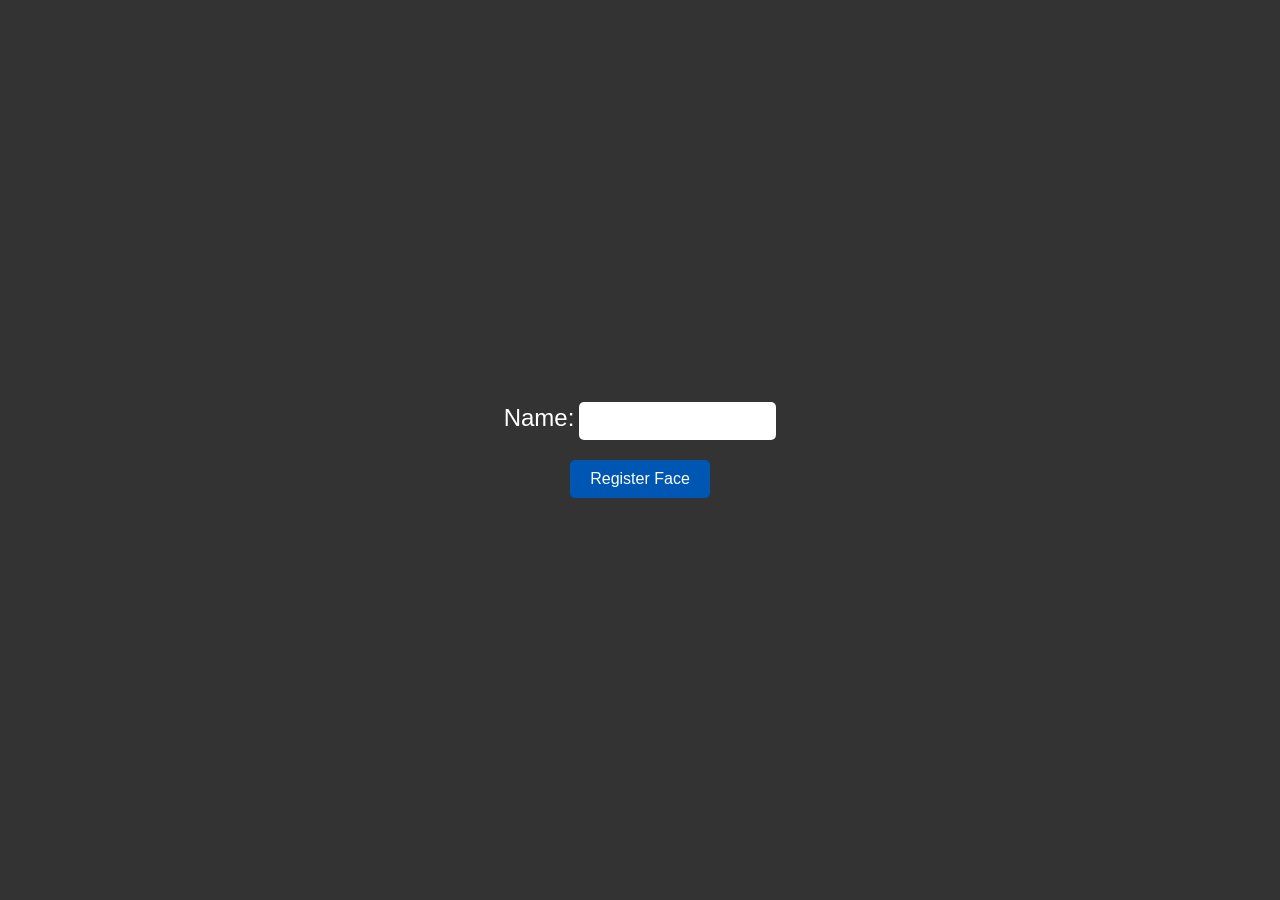
<file: api/templates/register_face.html>
<!DOCTYPE html>
<html lang="en">
<head>
    <meta charset="UTF-8">
    <meta name="viewport" content="width=device-width, initial-scale=1.0">
    <title>Register Face</title>
    <style>
        body {
            background-color: #333333;
            color: white;
            font-family: Arial, sans-serif;
            margin: 0;
            padding: 0;
            box-sizing: border-box;
            display: flex;
            justify-content: center;
            align-items: center;
            height: 100vh;
        }
        .container {
            text-align: center;
        }
        input[type="text"] {
            margin: 10px 0;
            padding: 10px 20px;
            border: none;
            border-radius: 5px;
            font-size: 16px;
        }
        button {
            cursor: pointer;
            padding: 10px 20px;
            background-color: #0056b3; /* Slightly darker blue */
            color: white;
            border: none;
            border-radius: 5px;
            font-size: 16px;
            margin: 10px 0;
        }
    </style>
</head>
<body>
<div class="container">
    <label for="name" style="font-size: 24px;">Name:</label>
    <input type="text" id="name" name="name" title="name" style="width: 50%;">
    <br>
    <button onclick="registerFace()">Register Face</button>
</div>

<script>
    function registerFace() {
    var username = document.getElementById("name").value;
    if(username) {
        var targetUrl = window.location.origin + "/register_face/" + encodeURIComponent(username) + "/";
        fetch(targetUrl, {
            method: 'POST', 
            headers: {
                'Content-Type': 'application/json',
            },
            body: JSON.stringify({ username: username })
        }).then(response => {
            if(response.ok) {
                // Redirect to a new page
                window.location.href = targetUrl;
            } else {
                // Handle error
                console.error('Failed to register');
            }
        }).catch(error => {
            console.error('Error:', error);
        });
    } else {
        alert("Please enter a name.");
    }
}

    </script>
    
</body>
</html>
</file>
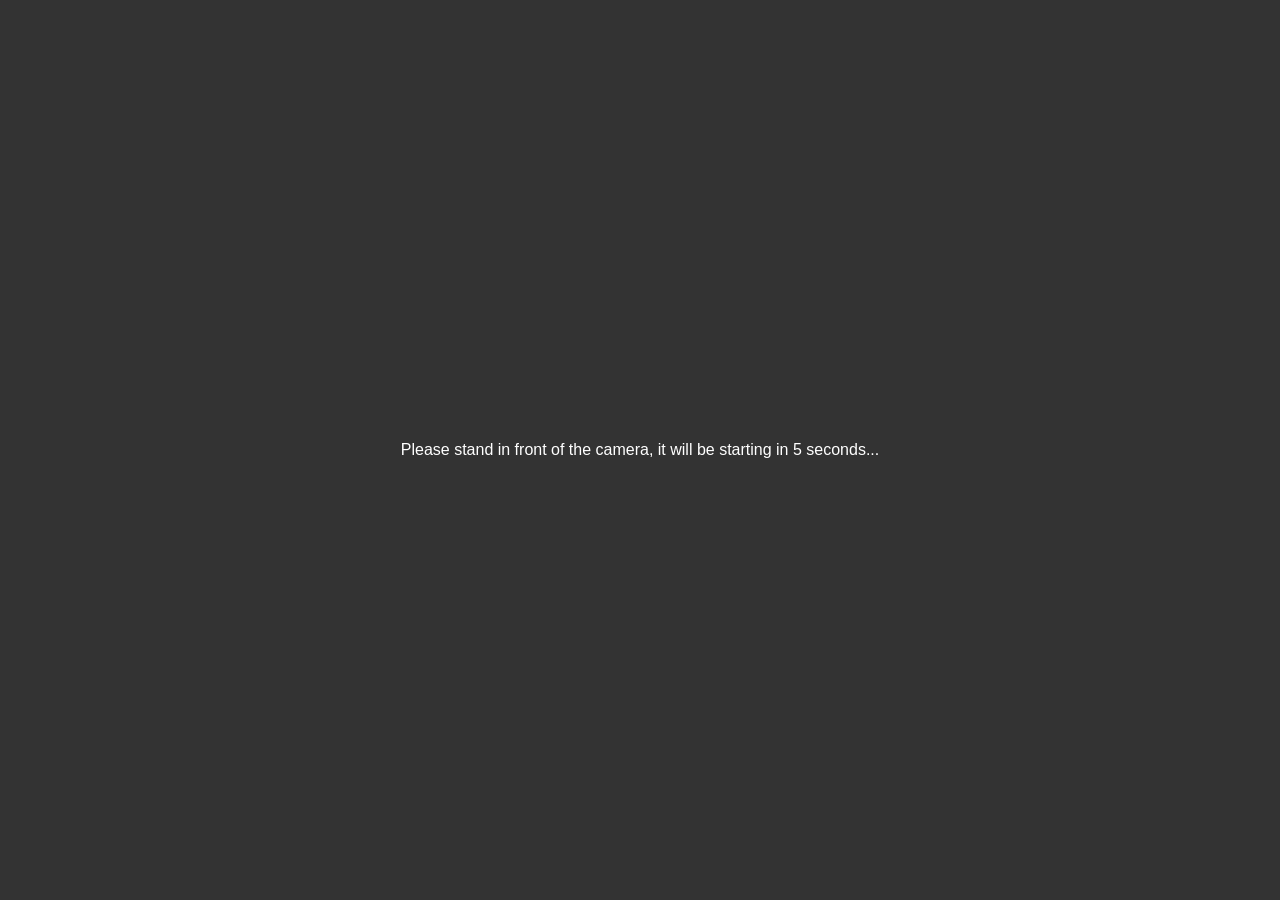
<file: api/templates/registerFace.html>
<!DOCTYPE html>
<html lang="en">
<head>
    <meta charset="UTF-8">
    <meta name="viewport" content="width=device-width, initial-scale=1.0">
    <title>Camera Activation</title>
    <style>
        body {
            background-color: #333333;
            color: white;
            font-family: Arial, sans-serif;
            margin: 0;
            padding: 0;
            box-sizing: border-box;
            display: flex;
            justify-content: center;
            align-items: center;
            height: 100vh;
            text-align: center;
        }
    </style>
</head>
<body>
    <div>Please stand in front of the camera, it will be starting in 5 seconds...</div>
</body>
</html>
</file>
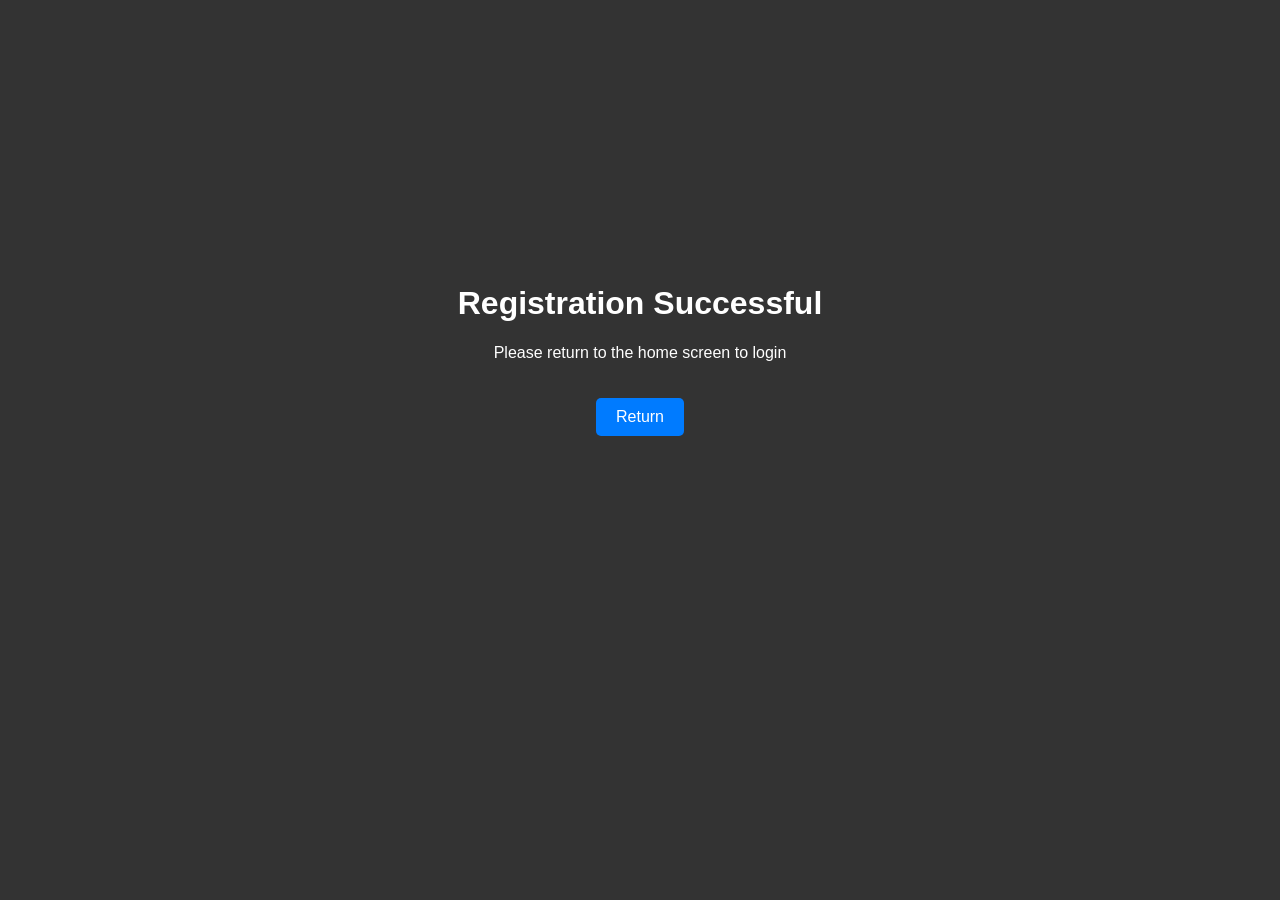
<file: api/templates/successfulRegistration.html>
<!DOCTYPE html>
<html>
<head>
    <title>Registration Complete</title>
    <style>
        body {
            background-color: #333333;
            color: white;
            font-family: Arial, sans-serif;
            text-align: center;
            padding-top: 20%;
        }
        .return-button {
            display: inline-block;
            margin-top: 20px;
            padding: 10px 20px;
            background-color: #007bff;
            color: white;
            text-decoration: none;
            font-size: 16px;
            border-radius: 5px;
            cursor: pointer;
        }
        .return-button:hover {
            background-color: #0056b3;
        }
    </style>
</head>
<body>

    <h1>Registration Successful</h1>
    <p>Please return to the home screen to login</p>
    <!-- Button to return to the home screen -->
    <a href="/" class="return-button">Return</a>

</body>
</html>
</file>
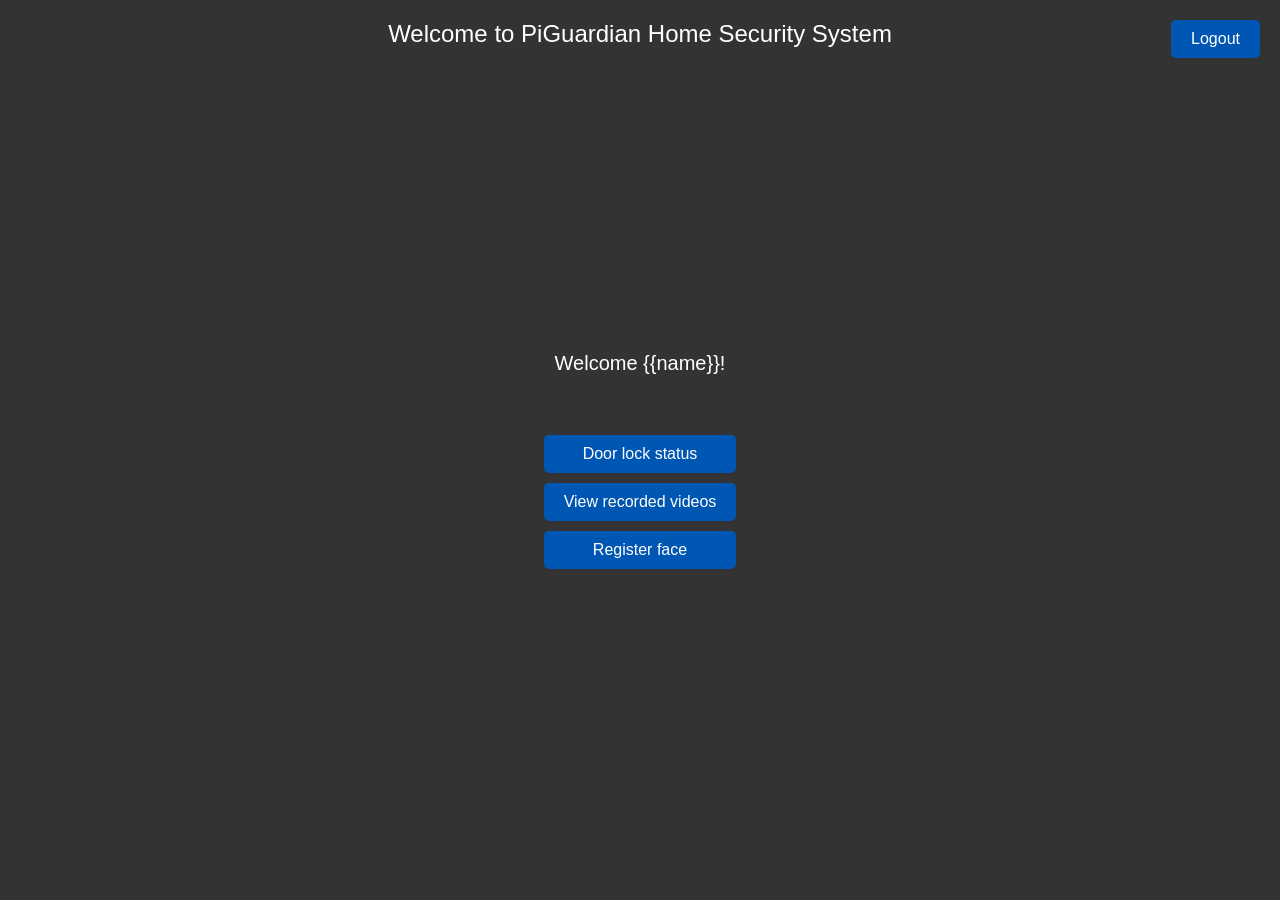
<file: api/templates/userHomePage.html>
<!DOCTYPE html>
<html lang="en">
<head>
    <meta charset="UTF-8">
    <meta name="viewport" content="width=device-width, initial-scale=1.0">
    <title>PiGuardian Home Security System</title>
    <style>
        body {
            background-color: #333333;
            color: white;
            font-family: Arial, sans-serif;
            margin: 0;
            padding: 0;
            box-sizing: border-box;
            display: flex;
            flex-direction: column;
            justify-content: center;
            align-items: center;
            height: 100vh;
        }
        .header-text {
            text-align: center;
            padding: 20px;
            font-size: 24px;
            position: absolute;
            top: 0;
            width: 100%;
        }
        .user-welcome {
            text-align: center;
            font-size: 20px;
            margin: 20px auto;
        }
        .logout-btn {
            position: absolute;
            top: 0;
            right: 0;
            margin: 20px;
        }
        .center-buttons {
            display: flex;
            flex-direction: column;
            gap: 10px;
            margin-top: 40px; /* Adjust this value as needed to prevent overlap */
        }
        button {
            cursor: pointer;
            padding: 10px 20px;
            background-color: #0056b3; /* Slightly darker blue */
            color: white;
            border: none;
            border-radius: 5px;
            font-size: 16px;
        }
    </style>
</head>
<body>
    <div class="header-text">Welcome to PiGuardian Home Security System</div>
    <div class="user-welcome">
        Welcome {{name}}!
    </div>
    <button class="logout-btn" onclick="window.location.href='/'">Logout</button>
    
    <div class="center-buttons">
        <button onclick="window.location.href='/door_lock_status'">Door lock status</button>
        <button onclick="window.location.href='/view_recorded_videos'">View recorded videos</button>
        <button onclick="window.location.href='/register_face_screen'">Register face</button>
    </div>

</body>
</html>
</file>
